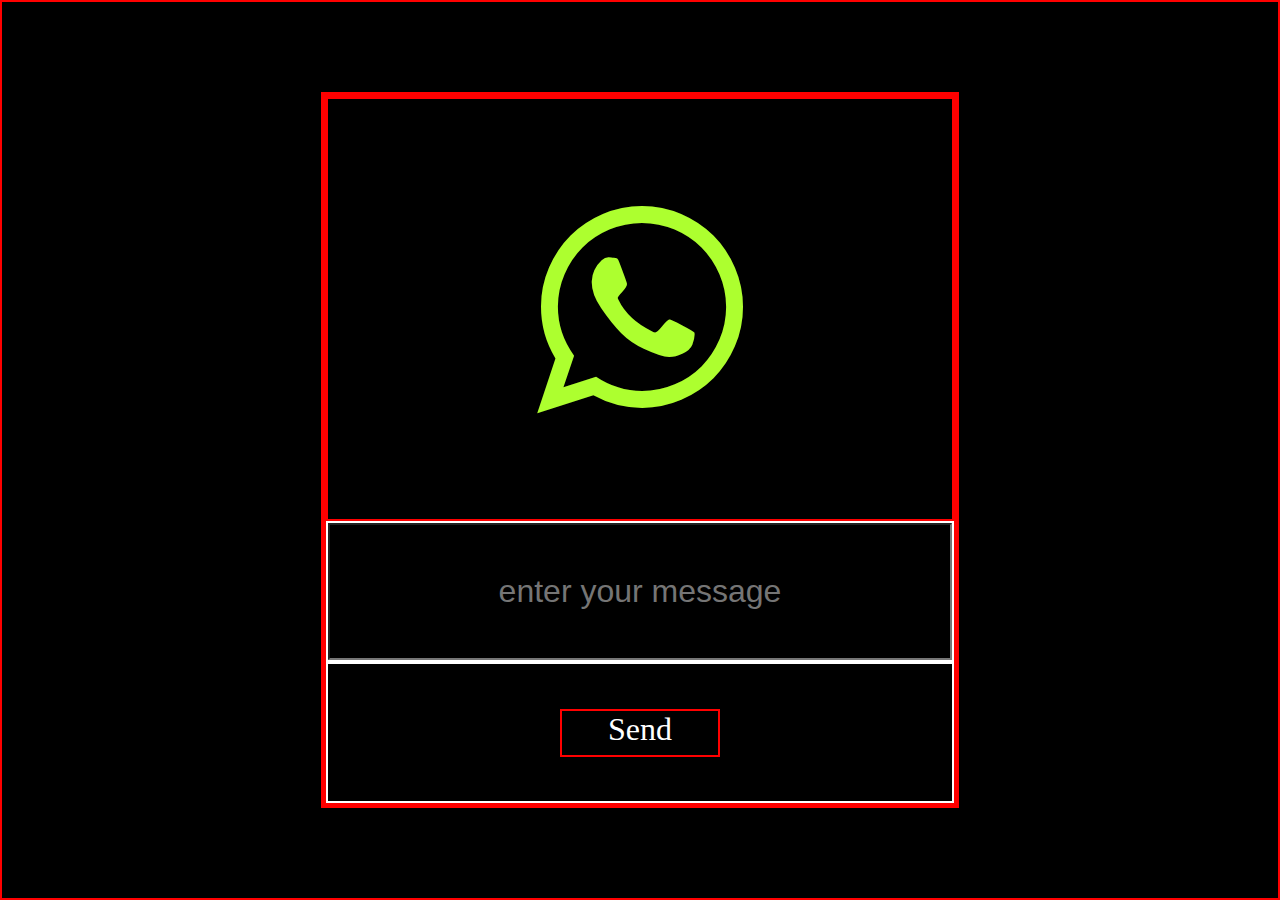
<file: index.html>
<!DOCTYPE html>
<html lang="en">
  <head>
    <meta charset="UTF-8" />
    <meta http-equiv="X-UA-Compatible" content="IE=edge" />
    <meta name="viewport" content="width=device-width, initial-scale=1.0" />
    <title>WhatsApp-Trick</title>
    <link rel="stylesheet" href="responsive.css" />
    <link
      rel="stylesheet"
      href="https://maxcdn.bootstrapcdn.com/font-awesome/4.6.3/css/font-awesome.min.css"
    />
    <style>
      * {
        padding: 0;
        margin: 0;
        box-sizing: border-box;
      }
      #container {
        position: relative;
        display: flex;
        justify-content: center;
        align-items: center;
        width: 100%;
        height: 100vh;
        border: 2px solid red;
        background-color: black;
      }
      #msg_cont {
        position: relative;
        display: flex;
        flex-wrap: wrap;
        width: 50%;
        height: 80%;
        border: 5px solid red;
      }
      #img {
        position: relative;
        display: flex;
        justify-content: center;
        align-items: center;
        width: 100%;
        height: 60%;
        overflow: hidden;
        border: 2px solid red;
      }
      #img i {
        /* transform: translateY(-17%); */
        /* width: 150%; */
        /* height: 180%; */
        color: greenyellow;
        font-size: 15rem;
      }
      #input {
        position: relative;
        display: flex;
        width: 100%;
        height: 20%;
        border: 2px solid white;
      }
      input[type="text"] {
        width: 100%;
        font-size: 2rem;
        color: white;
        padding: 1rem;
        background-color: rgba(0, 0, 0, 0.5);
      }
      input[type="text"]::placeholder {
        text-align: center;
      }
      #btn_div {
        position: relative;
        display: flex;
        justify-content: center;
        align-items: center;
        width: 100%;
        height: 20%;
        border: 2px solid white;
      }
      a {
        position: relative;
        display: block;
        width: 10rem;
        height: 3rem;
        text-align: center;
        font-size: 2rem;
        color: white;
        text-decoration: none;
        border: 2px solid red;
      }
      @media screen and (max-width: 600px) {
        #msg_cont {
          width: 95%;
        }
      }
    </style>
  </head>
  <div id="container">
    <div id="msg_cont">
      <div id="img">
        <i class="fa fa-whatsapp" aria-hidden="true"></i>
        <!-- <img src="friend-img.jpg" alt=""> -->
      </div>
      <div id="input">
        <input
          id="text"
          type="text"
          placeholder="enter your message"
          autocomplete="off"
        />
      </div>
      <div id="btn_div">
        <a id="btn" href="" target="blank">Send</a>
        <!-- <a id="btn">Send</a> -->
      </div>
    </div>
  </div>
  <body>
    <script>
      const btn = document.querySelector("#btn");
      const text = document.querySelector("#text");

      var msg = [];

      btn.addEventListener("click", () => {
        const message = text.value;
        const num = prompt(`No. of messages you want to send :`);
        var count = 1;
        for (var i = 1; i <= num; i++) {
          msg[i] = `${count++}. ${message}`;
        }
        var a = msg.join("%0a");
        btn.setAttribute(
          "href",
          `https://api.whatsapp.com/send?l=en&text=${a}`
        );
      });
    </script>
  </body>
</html>
</file>
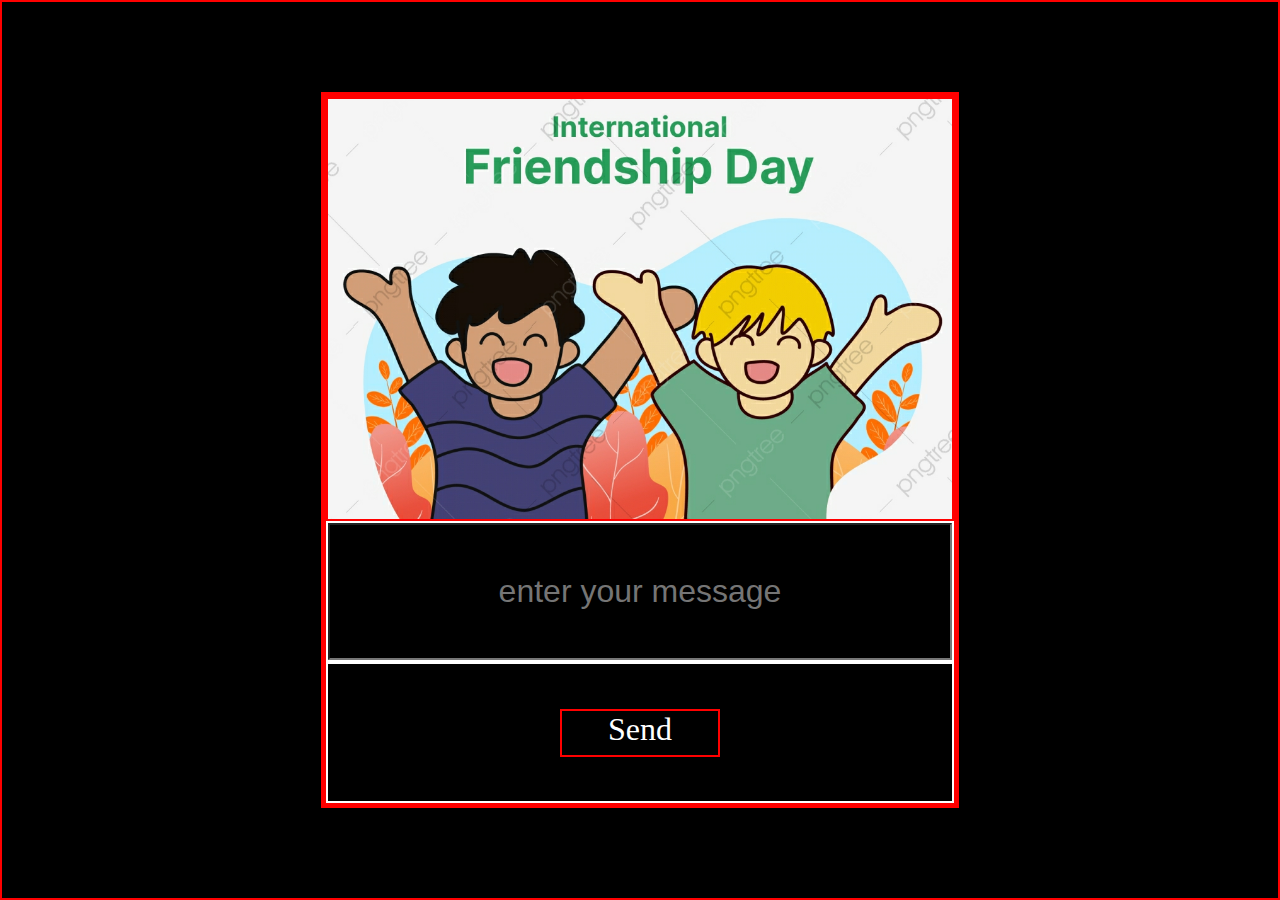
<file: whatsapp-hack.html>
<!DOCTYPE html>
<html lang="en">
<head>
  <meta charset="UTF-8">
  <meta http-equiv="X-UA-Compatible" content="IE=edge">
  <meta name="viewport" content="width=device-width, initial-scale=1.0">
  <title>Document</title>
<link rel="stylesheet" href="responsive.css">
<style>
*{
  padding: 0;
  margin: 0;
  box-sizing: border-box;
}
#container{
  position: relative;
  display: flex;
  justify-content: center;
  align-items: center;
  width: 100%;
  height: 100vh;
  border: 2px solid red;
  background-color: black;
}
#msg_cont{
  position: relative;
  display: flex;
  flex-wrap: wrap;
  width: 50%;
  height: 80%;
  border: 5px solid red;
}
#img{
  position: relative;
  display: flex;
  justify-content: center;
  width: 100%;
  height: 60%;
  overflow: hidden;
  border: 2px solid red;
}
#img img{
  transform: translateY(-17%);
  width: 150%;
  height: 180%;
}
#input{
  position: relative;
  display: flex;
  width: 100%;
  height: 20%;
  border: 2px solid white;
}
input[type="text"]{
  width: 100%;
  font-size: 2rem;
  color: white;
  padding: 1rem;
  background-color: rgba(0,0,0,.5);
}
input[type="text"]::placeholder{
  text-align: center;
}
#btn_div{
  position: relative;
  display: flex;
  justify-content: center;
  align-items: center;
  width: 100%;
  height: 20%;
  border: 2px solid white;
}
a{
  position: relative;
  display: block;
  width: 10rem;
  height: 3rem;
  text-align: center;
  font-size: 2rem;
  color: white;
  text-decoration: none;
  border: 2px solid red;
}
@media screen and (max-width:600px){
  #msg_cont{
    width: 95%;
  }
}
</style>
</head>
<div id="container">
  <div id="msg_cont">
    <div id="img">
      <img src="friend-img.jpg" alt="">
    </div>
        <div id="input">
          <input id="text" type="text" placeholder="enter your message">
        </div>
        <div id="btn_div">
           <a id="btn" href="" target="blank">Send</a>
        </div>
  </div>
</div>
<body>
<script>
const btn = document.querySelector("#btn");
const text = document.querySelector("#text");

var msg = ``;


btn.addEventListener("click",()=>{
  const message = text.value;
  console.log(`message ${message}`); 
  for(var i=1;i<10;i++){msg+=`${message} `;}
       btn.setAttribute("href",`https://api.whatsapp.com/send?l=en&text=${msg}`);
     });


</script>
</body>
</html>
</file>
<file: responsive.css>
*{
               margin: 0;
               padding: 0;
               box-sizing: border-box;
}
html{
      font-size: 100%;
}
@media screen and (max-width:1134px){
      html{
                     font-size: 90%;
      }  
}
@media screen and (max-width:1024px){
      html{
              font-size: 85%;
      }  
}
@media screen and (max-width:900px){
       html{
              font-size: 80%;
       }  
}
@media screen and (max-width:700px){
       html{
              font-size: 75%;
       }  
}
@media screen and (max-width:600px){
      html{
             font-size: 70%;
      }  
}
@media screen and (max-width:550px){
      html{
             font-size: 65%;
      }  
}
@media screen and (max-width:400px){
      html{
             font-size: 60%;
      }  
}
</file>
